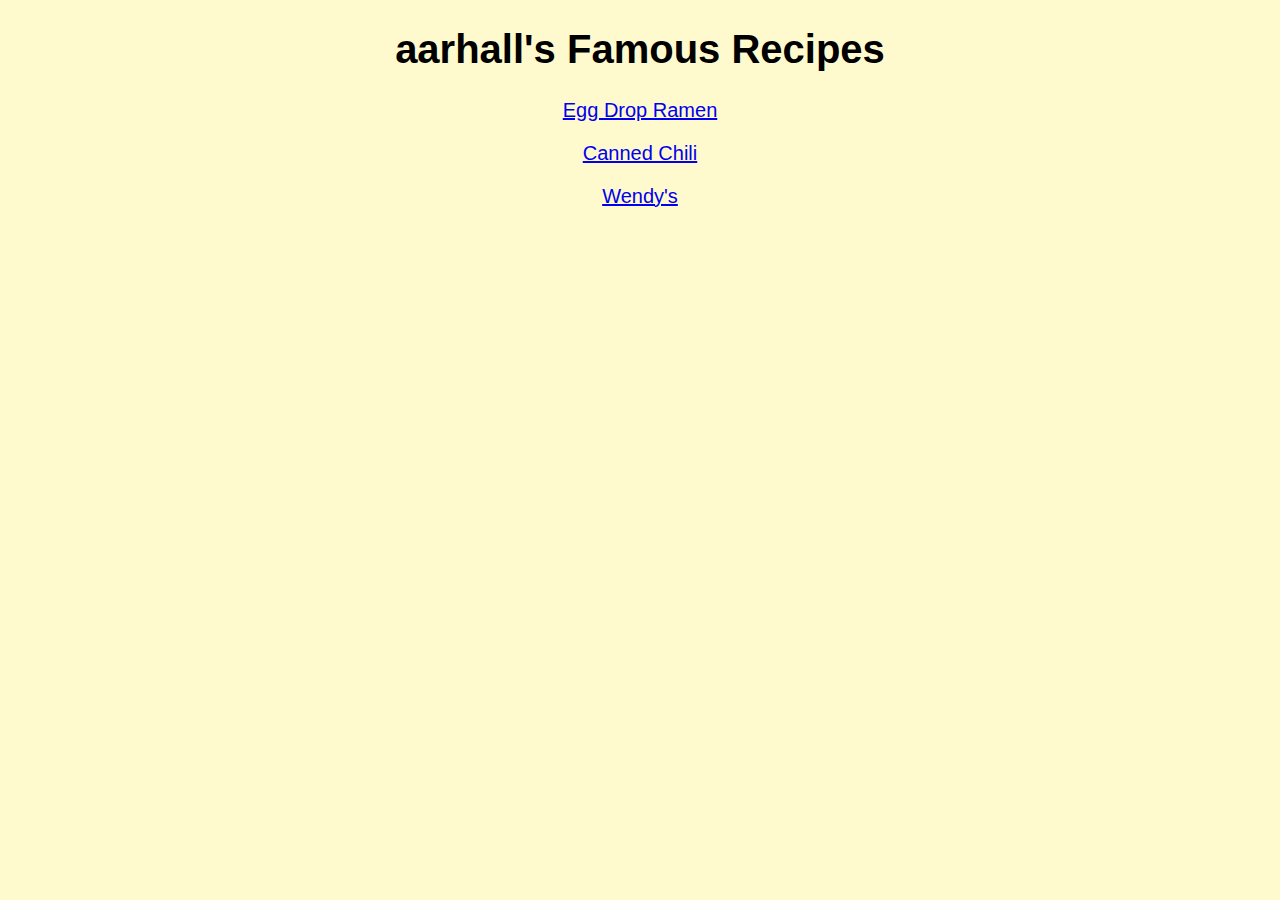
<file: index.html>
<!DOCTYPE html>

<hmtl lang="en">
    <head>
        <meta charset="UTF-8">
        <title>aarhall's Famous Recipes</title>

        <link rel="stylesheet" href="styles.css">
    </head>

    <body>
        <h1>aarhall's Famous Recipes</h1>
    
        <p><a href="./recipes/egg-ramen.html">Egg Drop Ramen</a></p>
        <p><a href="./recipes/canned-chili.html">Canned Chili</a></p>
        <p><a href="./recipes/mcdonalds.html">Wendy's</a></p>
    </body>
</html>
</file>
<file: styles.css>
body {
    background-color: lemonchiffon;
    font-family:Helvetica, Arial, sans-serif;
    font-size:20px;
    text-align:center;
}

ul, ol {
    display:table;
    margin: 0 auto;
    width: 20%;
    padding:0;
    text-align:left;
    list-style-position: inside;
}
</file>
